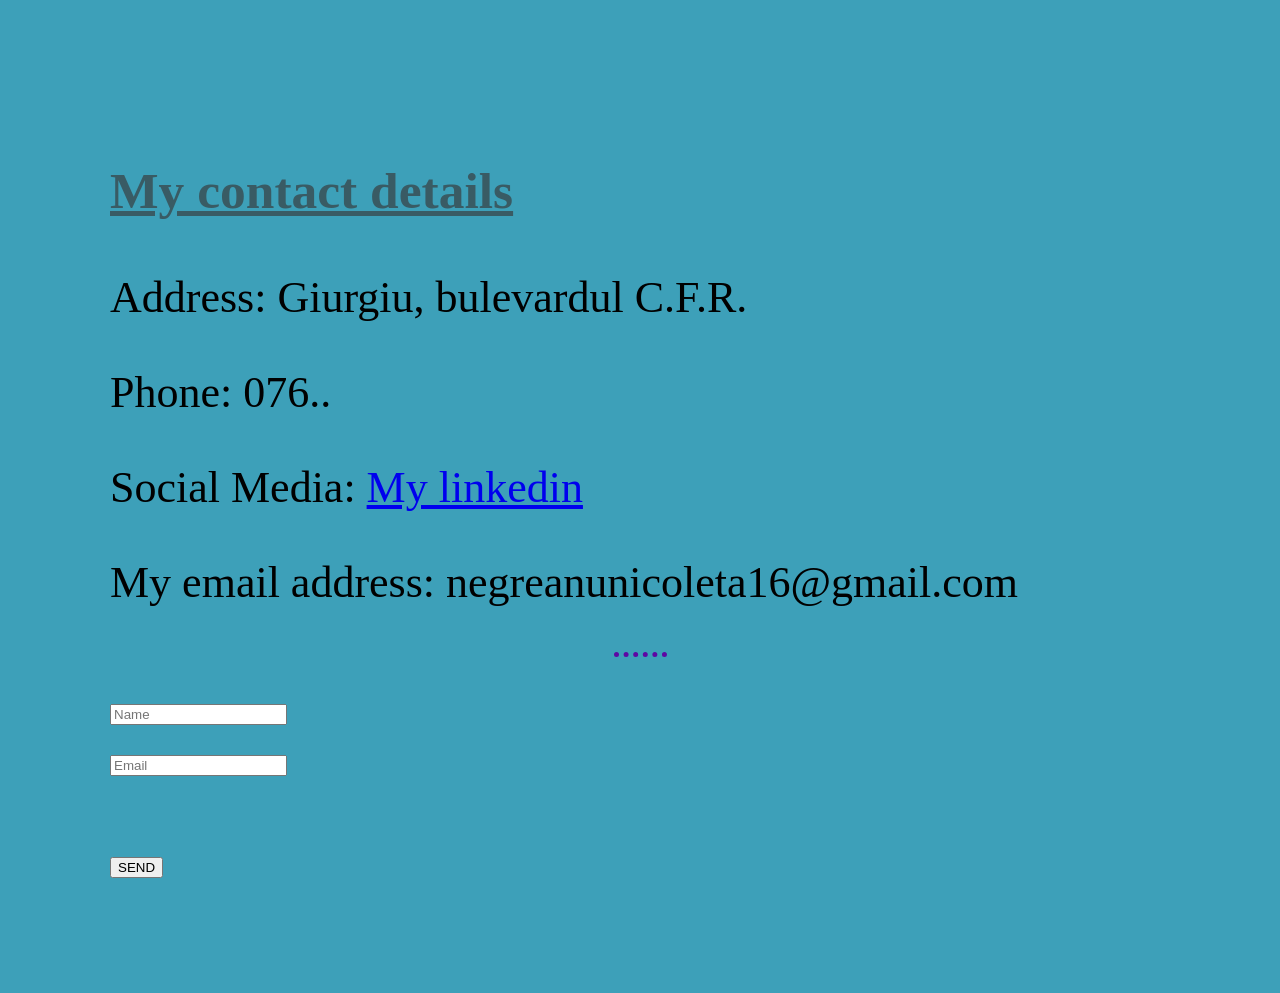
<file: info.html>
<!DOCTYPE html>
<html lang="en" dir="ltr">

<head>
  <meta charset="utf-8">
  <title>My contact details</title>
  <link rel="stylesheet" href="css/styles.css">
</head>

<body>
  <h3><u>My contact details</u></h3>
  <p>Address: Giurgiu, bulevardul C.F.R.</p>
  <p>Phone: 076..</p>
  <p>Social Media: <a href="https://www.linkedin.com">My linkedin</a></p>
  <p>My email address: negreanunicoleta16@gmail.com</p>
  <hr>
  <form action="">
    <input placeholder="Name" required /><br>
    <input placeholder="Email" required /><br>
    <textara placeholder="Name" required /></textarea><br>
    <input type="Submit" value="SEND" /><br>
  </form>
</body>

</html>
</file>
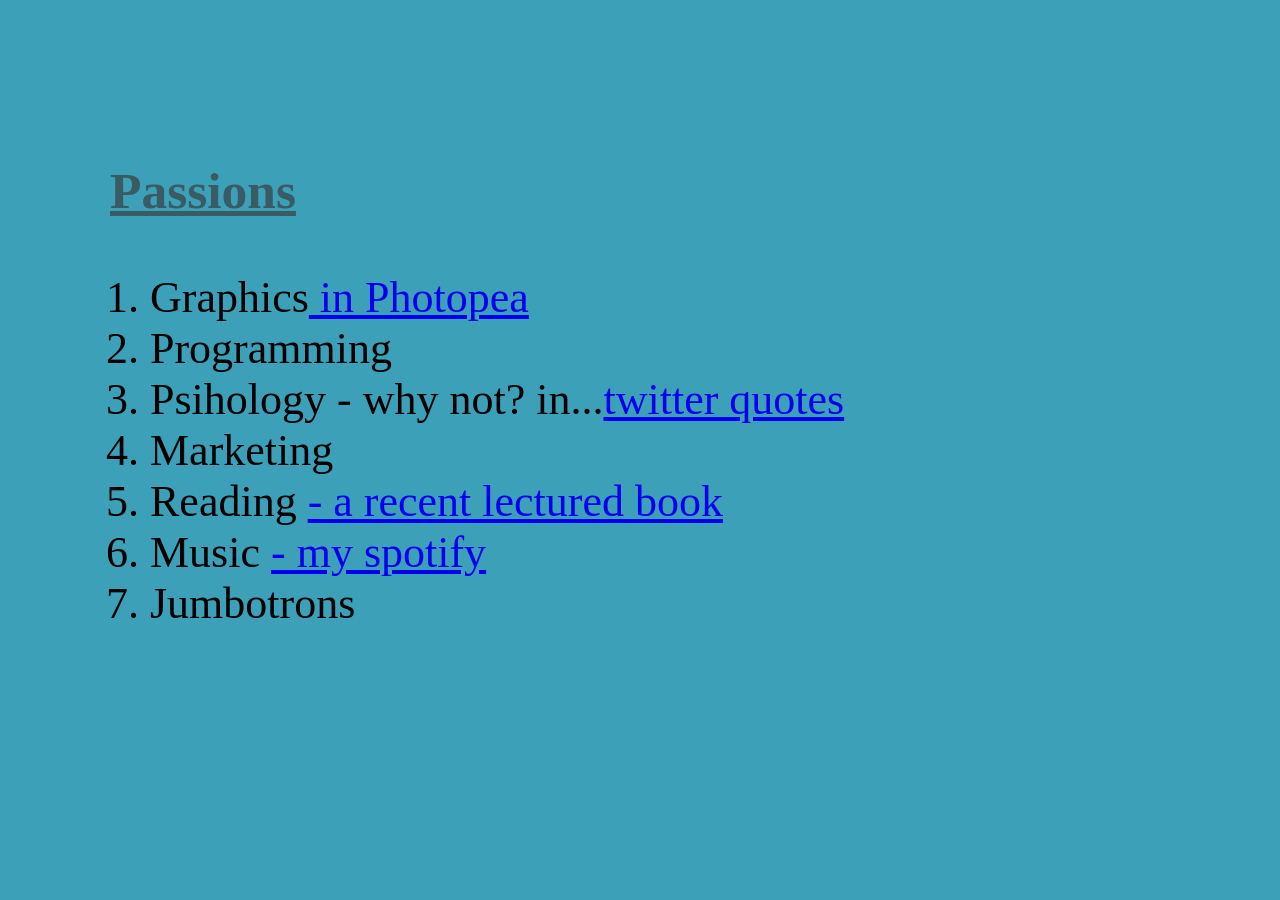
<file: Pasiuni.html>
<!DOCTYPE html>
<html lang="en" dir="ltr">

<head>
  <meta charset="utf-8">
  <title>My hobbies</title>
 <link rel="stylesheet" href="css/styles.css">
</head>

<body>
  <h3><u>Passions</u></h3>
  <ol>
    <li>Graphics<a href="https://www.google.com/url?sa=t&rct=j&q=&esrc=s&source=web&cd=&ved=2ahUKEwjA4am6tvH6AhVRMewKHXFnCjcQFnoECBAQAQ&url=https%3A%2F%2Fwww.onlinephotosoft.com%2F&usg=AOvVaw0i3UWf_3jh8De3vrDoyAdq"> in Photopea</a></li>
    <li>Programming</li>
    <li>Psihology - why not? in...<a href="https://twitter.com">twitter quotes</a></li>
    <li>Marketing</li>
    <li>Reading <a href="https://www.goodreads.com/ro/book/show/1903143.Best_Friends"> - a recent lectured book</a></li>
    <li>Music <a href="https://open.spotify.com/user/31cjiq7v4h4ni3slj72ht5zzalye?si=5c94da1368694250"> - my spotify</a></li>
    <li>Jumbotrons</li>
  </ol>
</body>

</html>
</file>
<file: css/styles.css>
html {
  margin: 40px;
  padding: 40px;
}

b {
  outline: 12px solid #d1a796;
}

body {
  font-family: 'Handlee', cursive;
  background-color: rgb(61, 160, 185);
  font-size: 33pt;
  padding: 30px;
  margin: 0;
}

.center {
  display: block;
  margin-left: auto;
  margin-right: auto;
  width: 50%;
}

h1 {
  font-size: 25px;
  color: #85e4e0;
  text-align: left;
  padding: 18px 0 18px 0;
  margin: 0 0 10px 0;
}

h1 span {
  border: 10px dashed #1bd3f3;
  padding: 10px;
}

.img-circle {
  border: 13px solid rgb(146, 220, 233);
  border-radius: 50%;
}

hr {
  border-style: none;
  border-top-style: dotted;
  border-color: rgb(93, 8, 163);
  border-width: 5px;
  width: 5%;
}

h3 {
    color: #395B64;
}
</file>
